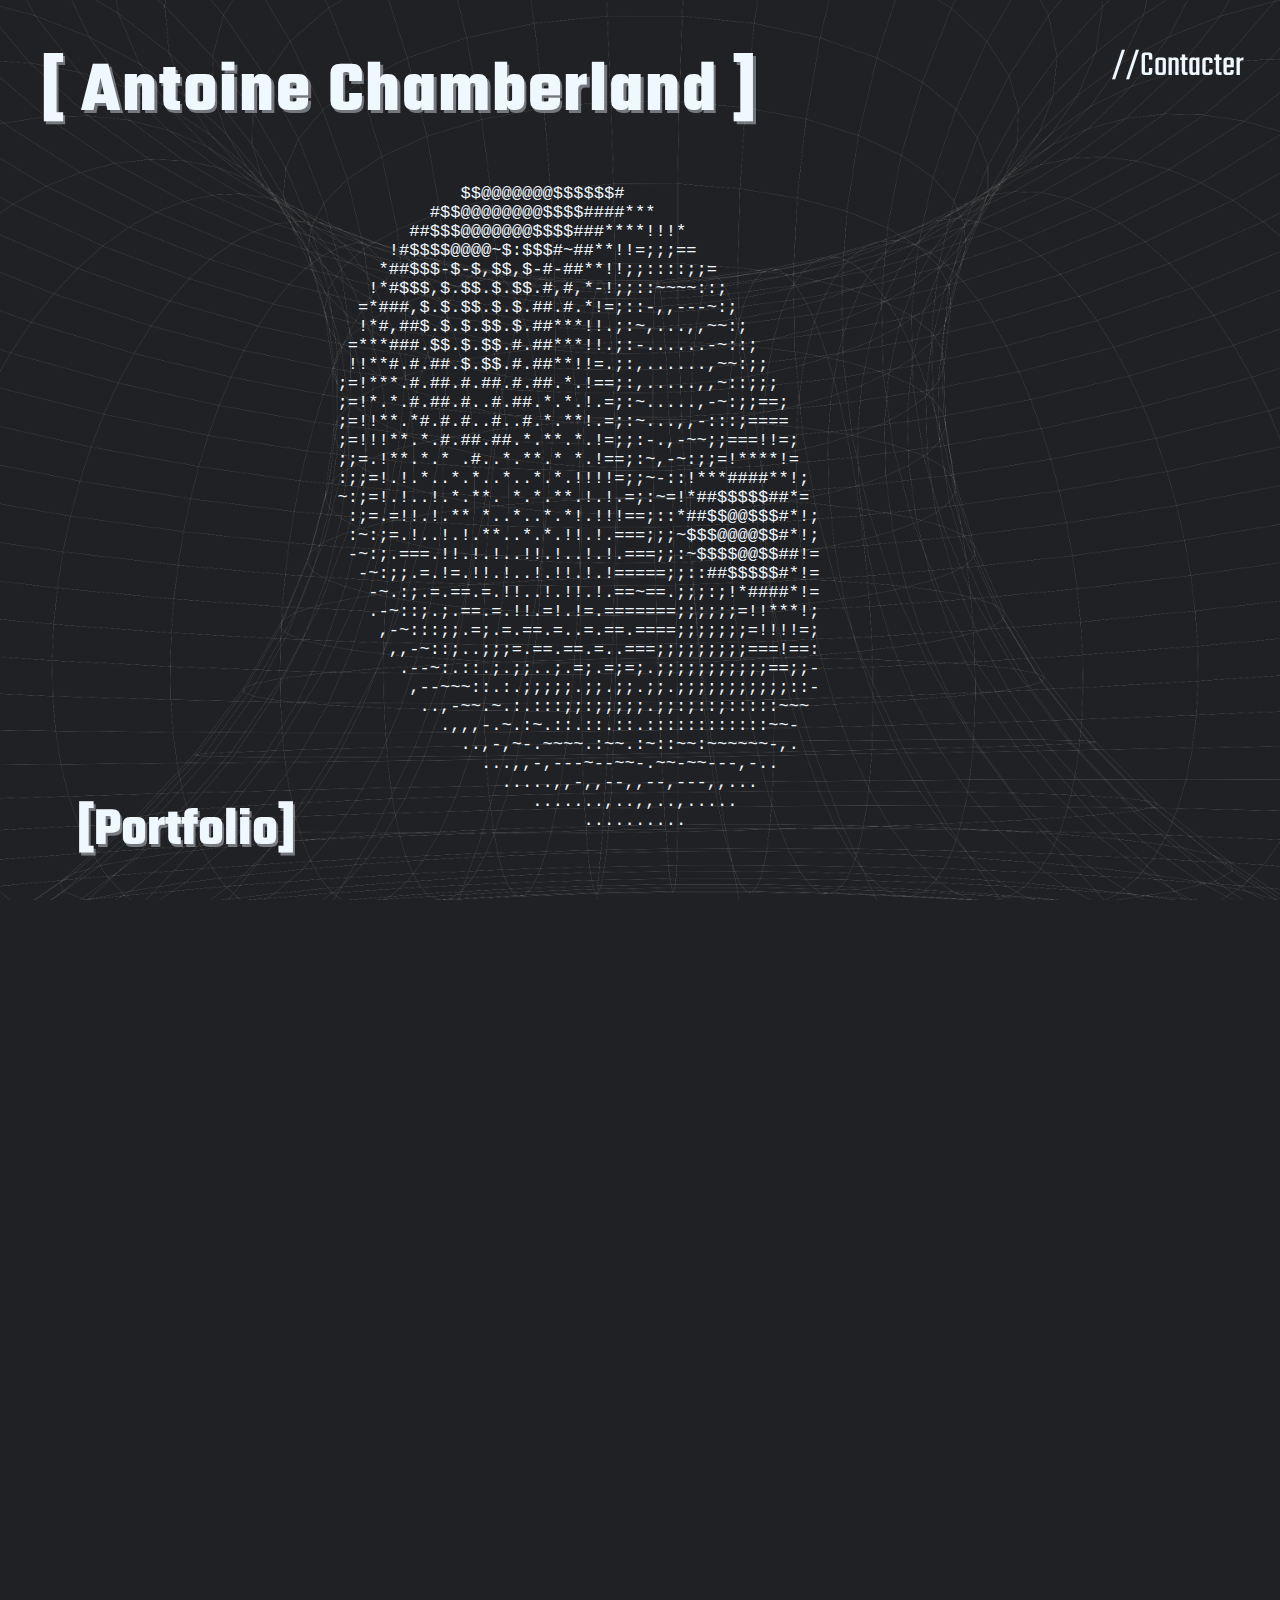
<file: porfolio.html>
<!DOCTYPE html>
<html lang="fr">
<head>
    <meta charset="UTF-8">
    <meta http-equiv="X-UA-Compatible" content="IE=edge">
    <meta name="viewport" content="width=device-width, initial-scale=1.0">
    <link rel="stylesheet" href="css/style.css">
    <link rel="stylesheet" href="css/navigation.css">
    <link rel="stylesheet" href="css/beigne.css">
    <link rel="stylesheet" href="css/accueil.css">
    <link rel="stylesheet" href="css/variables.css">

    <link rel="preconnect" href="https://fonts.googleapis.com">
    <link rel="preconnect" href="https://fonts.gstatic.com" crossorigin>
    <link href="https://fonts.googleapis.com/css2?family=Martel+Sans:wght@200;300;400;600;700;800;900&family=Teko:wght@300;400;500;600;700&display=swap" rel="stylesheet">
    <link rel="stylesheet" href="https://fonts.googleapis.com/css2?family=Material+Symbols+Outlined:opsz,wght,FILL,GRAD@20..48,100..700,0..1,-50..200" />
    
    <title>Portfolio</title>
</head>
<body>
    <div class="haut-de-page" id="contacter-courriel">
        <a href="mailto:a.chamberland11@gmail.com">//Contacter</a>
        <!-- <span class="material-symbols-outlined">mail</span> -->
    </div>
    <div class="presentation nav">
        <div id="nav-accueil">
            <h2><span>[</span>Portfolio<span>]</span></h2>
            <a href="#accueil" id="a-accueil"><span>[</span>Accueil<span>]</span></a>
            <a href="#projets" id="a-projets"><span>[</span>Projets<span>]</span></a>
            <a href="#contact" id="a-contact"><span>[</span>Contact<span>]</span></a>
            <a href="/Portfolio/cv.html" id="a-cv"><span>[</span>CV<span>]</span></a>
        </div>
    </div>
    <header>
    <section class="section" id="accueil">
            <div class="presentation haut-de-page" id="titre-accueil">
            <h1><span>[</span> Antoine Chamberland <span>]</span></h1>
        </div>



        <div id="conteneur-beigne">
            <pre id="beigne"></pre>
        </div>
    

    </section>

    <script src="js/beigne.js"></script>
    </header>

    <span class="ligne-separation"></span>

    <section class="section" id="projets">
    </section>

    <footer class="section" id="contact">
        
    </footer>

    <script src="js/focus.js"></script>
</body>
</html>
</file>
<file: css/style.css>
*{
    margin: 0;
    padding: 0;
}

html, body {
    position: relative;
    height: 100%;
    font-size: 2vmin;
    scroll-behavior: smooth;
    background-color: var(--noir);
    overflow-x: hidden;
}

body, body a{
    color: var(--texte);
}

.haut-de-page{
    top: 1.25rem;
}

h1, h2{
    text-shadow: var(--ombres-50) 0.15rem 0.15rem;
}

h1, h2, h3, a{
    font-family: var(--police-titres);
}

p {
    font-family: var(--police-texte);
}

.conteneur {
    position: relative;
    z-index: 12;
    background-repeat: no-repeat;
    border: 0.5vmin solid var(--ombres-50);
    margin-left: 3.5vmin;
    margin-right: 3.5vmin;
    transition: transform 0.5s, box-shadow 0.25s linear;
}

.conteneur:hover {
    transform: translateY(-10px);
    box-shadow: 8px 8px 1px var(--ombres);
}

main {
    background-color: var(--noir);
}

#projets{
    height: 100vh;
}

h2 span, span{
    background-color: transparent;
}


/* 
1024x768 à 1920x1080 Pc
360x640 à 414x896 Mobile
601x962 à 1280x800
*/

@media screen and (max-width: 1000px) {
    #titre-accueil h1 br{
        display: inline;
    }
}

@media screen and (min-width: 1000px) {
    #titre-accueil h1 br{
        display: none;
    }
}
</file>
<file: css/navigation.css>
.presentation{
    position: absolute;
    left: 1.25rem;
    text-align: left;
    padding: 1rem;
    font-size: 2rem;
    background-color: transparent;
    user-select: none;
}

.presentation h1{
    margin-top: none;
    background-color: transparent;
}

.presentation h2{
    margin: 1rem;
    padding: 1rem;
    background-color: transparent;
}


.nav {
    z-index: 100;
    top: 82vh;
}

#nav-accueil{
    top: -3.5vmin;
    position: sticky;
    display: flex;
    justify-content: center;
    align-content: center;
    align-items: center;
    background-color: transparent;
}

#nav-accueil > h2{
    opacity: 100%;
    position: relative;
    transition: opacity 0.15s ease-in-out;
    background-color: transparent;
    z-index: 150;
}

#nav-accueil:hover > h2{
    opacity: 25%;
}


@media screen and (max-width: 1000px) {
    .presentation{
        width: 60%;
        position: absolute;
        left: 0.5rem;
        text-align: left;
        padding: rem;
        font-size: 2rem;
        background-color: transparent;
        user-select: none;
    }

    .presentation h2{
        margin-top: 1rem;
        margin-right: 0rem;
        padding-top: 1rem;
        padding-right: 0rem;
    }

    #nav-accueil a{
        margin: -2rem;
    }
}



/***************************** Navigation */

/* Sous-catégories */
#nav-accueil a{
    text-decoration: none;
    margin: 1rem;
    visibility: hidden;
    color: var(--texte);
    opacity: 0%;
    transition: visibility 0s, opacity 0.2s ease-out;
    background-color: transparent;
}

#nav-accueil:hover > a{
    visibility: visible;
    opacity: 100%;
    transition: transform 0.5s, text-shadow 0.3s linear;
}

#nav-accueil a:hover{
    transform: scale(1.1);
    text-shadow: var(--ombres-50) 0.1rem 0.1rem;
}


/* Navigation lien accueil (Page active) */
#nav-accueil:hover > .nav-actif{
    text-shadow: var(--ombres-50) 0.1rem 0.1rem;
    opacity: 50%;
}
#nav-accueil:hover > .nav-actif span{
    visibility: visible;
    opacity: 100%;
}
#nav-accueil:hover > .nav-actif:hover{
    text-decoration: none;
}


/***************************** Contacter */

#contacter-courriel{
    position: absolute;
    z-index: 100;
    min-height: min-content;
    background-color: transparent;
    right: 1rem;
    padding: 1rem;
    font-size: 4vmin;
}

#contacter-courriel a{
    position: sticky;
    padding-left: 0.4rem;
    top: 20px;
    text-decoration: none;
    background-color: transparent;
    z-index: 150;
}

#contacter-courriel a::after {
    content: '';
    position: absolute;
    border-bottom: 0.25rem solid var(--texte);
    width: 0;
    height: 0;
    left: 0%;
    bottom: 2.75%;
    box-sizing: border-box;
    transition: visibility 0.15s linear, height 0.15s linear, width 0.15s linear;
}
#contacter-courriel a:hover:after {
    width: 120%;
    height: 0;
    border-bottom: 0.25rem solid var(--texte);
    visibility: visible;
    transition: visibility 0.15s linear, height 0.15s linear, width 0.15s linear;
}
#contacter-courriel #email:hover:after {
    width: 110%;
    height: 0;
    border-bottom: 0.25rem solid var(--texte);
    visibility: visible;
    transition: visibility 0.15s linear, height 0.15s linear, width 0.15s linear;
}
</file>
<file: css/beigne.css>
#conteneur-beigne{
    display: flex;
    flex-direction: column;
    justify-content: center;
    align-items: center;
    user-select: none;
}

#beigne{
    width: 60vw;
    height: 100vh;
    font-size: 1.9vmin;
    color: aliceblue;
    display: flex;
    justify-content: center;
    align-items: center;
    align-content: center;
}
</file>
<file: css/accueil.css>
/******************************************* Style de la page d'accueil
***************************** Général */

header{
    width: 100vw;
    height: 100vh;
    background-position: center;
    background-size: cover;
    background-image: url("../fichiers/images/Wireframe-Torus3.png");
    background-repeat: no-repeat;
    background-attachment: fixed;
}

#accueil{
    max-width: 100vw;
    max-height: 100vh;
    text-align: center;
}

main{
    width: 100vw;
    height: 100%;
    background-position: center;
    background-size: cover;
    background-image: url("../fichiers/images/Wireframe-Torus3.png");
    background-repeat: no-repeat;
    background-attachment: fixed;
}



/***************************** Titre (Antoine Chamberland) */



#titre-accueil{
    font-size: 4vmin;
    letter-spacing: 0.1rem;
}

#titre-accueil::before {
    content: '';
    position: absolute;
    border: 0.35rem solid var(--texte);
    border-right: none;
    border-bottom: none;
    visibility: hidden;
    width: 0;
    height: 0;
    left: 0;
    top: -5%;
    box-sizing: border-box;
    transition: visibility 0.25s linear, height 0.25s linear, width 0.25s linear;
}
#titre-accueil:hover:before {
    height: 100%;
    width: 100%;
    border: 0.35rem solid var(--texte);
    border-right: none;
    border-bottom: none;
    visibility: visible;
    transition: visibility 0.25s linear, height 0.25s linear, width 0.25s linear;
}

#titre-accueil::after {
    content: '';
    position: absolute;
    border: 0.35rem solid var(--texte);
    border-left: none;
    border-top: none;
    visibility: hidden;
    width: 0;
    height: 0;
    right: 0;
    bottom: 5%;
    box-sizing: border-box;
    transition: visibility 0.25s linear, height 0.25s linear, width 0.25s linear;
}
#titre-accueil:hover:after {
    height: 100%;
    width: 100%;
    border: 0.35rem solid var(--texte);
    border-left: none;
    border-top: none;
    visibility: visible;
    transition: visibility 0.25s linear, height 0.25s linear, width 0.25s linear;
}


#titre-accueil span{
    display: inline-block;
    animation: 1.5s ease-out 0s 1 titre-actualisation;
}


/***************************** Navigation */

.nav {
    height: 75%;
}

#contacter-courriel {
    height: 110%;
}

/* Crochets */
#nav-accueil a span{
    visibility: collapse;
    opacity: 0%;
    transition: visibility, opacity 0.25s linear;
}

#nav-accueil a:hover span{
    visibility: visible;
    opacity: 100%;
}


/******************************************* Animations keyframe
/***************************** Titre (Antoine Chamberland) */

@keyframes titre-actualisation {
    0% {
        opacity: 0%;
        scale: 0;
    }
    50% {
        opacity: 50%;
        scale: 1.5;
    }
    100% {
        opacity: 100%;
        scale: 1;
    }
}
</file>
<file: css/variables.css>
:root{
    /* Couleurs */
    --noir : #202124;
    --noir-fonce : #262626;
    --noir3 : #333;
    --bleu : #292f33;
    --ombres : #c7d0d8;
    --ombres-50 : rgba(199, 208, 216, 0.5);
    --texte : #f0f8ff;
    --noir3-op : rgba(51, 51, 51, 0.95);

    /* Polices */
    --police-titres : 'Teko', sans-serif;
    --police-texte : 'Russo One', sans-serif;
}
</file>
